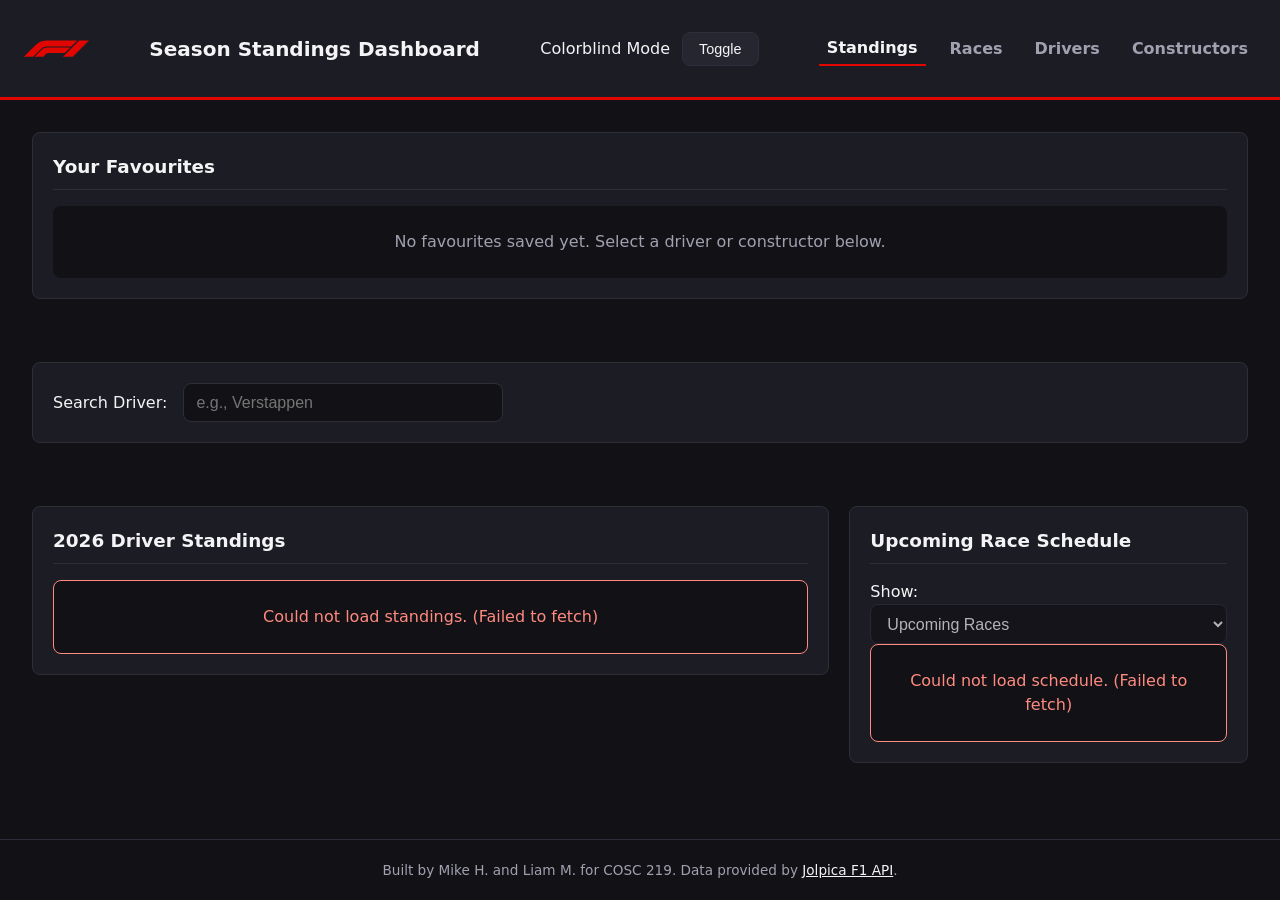
<file: index.html>
<!DOCTYPE html>
<html lang="en">

<head>
  <meta charset="UTF-8">
  <meta name="viewport" content="width=device-width, initial-scale=1.0">
  <title>Formula 1 Season Dashboard</title>
  <link rel="stylesheet" href="css/style.css">
  <script type="module" src="js/main.js" defer></script>
  <link rel="icon" type="image/svg+xml" href="assets/f1-logo.svg">
</head>

<body class="dark-mode">

  <header>
    <div class="logo-container">
      <img src="assets/f1-logo.svg" alt="Formula 1 Logo" id="f1-logo">
    </div>
    <h1>Season Standings Dashboard</h1>

    <div class="controls">
      <label for="colorblind-toggle">Colorblind Mode</label>
      <button id="colorblind-toggle" aria-pressed="false">Toggle</button>
    </div>

    <nav aria-label="Main navigation">
      <a href="index.html" aria-current="page">Standings</a>
      <a href="races.html">Races</a>
      <a href="drivers.html">Drivers</a>
      <a href="constructors.html">Constructors</a>
    </nav>
  </header>

  <main>
    <section id="favourites-section" aria-labelledby="favourites-heading">
      <h2 id="favourites-heading">Your Favourites</h2>
      <div id="favourites-container">
        <p class="empty-state">No favourites saved yet. Select a driver or constructor below.</p>
      </div>
    </section>

    <section id="filters-section" aria-labelledby="filters-heading">
      <h2 id="filters-heading" class="visually-hidden">Filter Standings</h2>
      <form id="filter-form">
        <label for="driver-search">Search Driver:</label>
        <input type="text" id="driver-search" placeholder="e.g., Verstappen">
      </form>
    </section>

    <section id="standings-section" aria-labelledby="standings-heading">
      <h2 id="standings-heading">2026 Driver Standings</h2>

      <div id="standings-loading" class="ui-state">Loading data from Jolpica F1...</div>
      <div id="standings-error" class="ui-state hidden" aria-live="assertive"></div>

      <div id="standings-loaded" class="hidden">
        <table id="standings-table">
          <thead>
            <tr>
              <th scope="col">Pos</th>
              <th scope="col">Driver</th>
              <th scope="col">Constructor</th>
              <th scope="col">Points</th>
              <th scope="col">Action</th>
            </tr>
          </thead>
          <tbody id="standings-body">
          </tbody>
        </table>
        <p id="search-empty" class="empty-state hidden" role="status">No drivers match your search.</p>
      </div>
    </section>

    <section id="schedule-section" aria-labelledby="schedule-heading">
      <h2 id="schedule-heading">Upcoming Race Schedule</h2>
      <label for="schedule-filter">Show:</label>
      <select id="schedule-filter">
        <option value="upcoming">Upcoming Races</option>
        <option value="all">All Races</option>
      </select>
      <div id="schedule-loading" class="ui-state">Loading schedule...</div>
      <div id="schedule-error" class="ui-state hidden" aria-live="assertive"></div>

      <ul id="schedule-list" class="hidden">
      </ul>
    </section>
  </main>

  <footer>
    <p>Built by Mike H. and Liam M. for COSC 219. Data provided by <a href="https://jolpi.ca/" target="_blank">Jolpica
        F1 API</a>.</p>
  </footer>

</body>

</html>
</file>
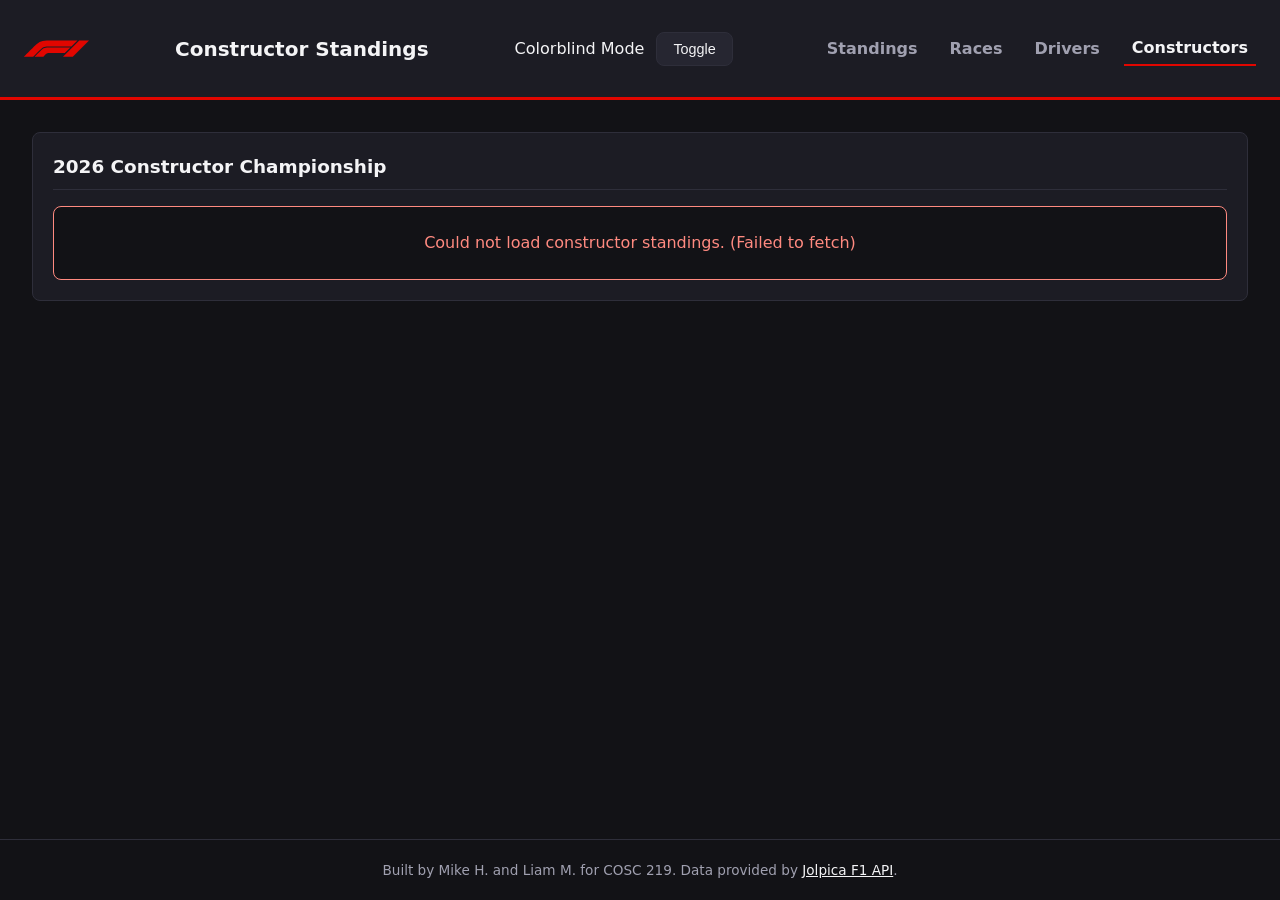
<file: constructors.html>
<!DOCTYPE html>
<html lang="en">

<head>
    <meta charset="UTF-8">
    <meta name="viewport" content="width=device-width, initial-scale=1.0">
    <title>Constructor Standings — Formula 1 Season Dashboard</title>
    <link rel="stylesheet" href="css/style.css">
    <script type="module" src="js/constructors.js" defer></script>
    <link rel="icon" type="image/svg+xml" href="assets/f1-logo.svg">
</head>

<body class="dark-mode">

    <header>
        <div class="logo-container">
            <img src="assets/f1-logo.svg" alt="Formula 1 Logo" id="f1-logo">
        </div>
        <h1>Constructor Standings</h1>

        <div class="controls">
            <label for="colorblind-toggle">Colorblind Mode</label>
            <button id="colorblind-toggle" aria-pressed="false">Toggle</button>
        </div>

        <nav aria-label="Main navigation">
            <a href="index.html">Standings</a>
            <a href="races.html">Races</a>
            <a href="drivers.html">Drivers</a>
            <a href="constructors.html" aria-current="page">Constructors</a>
        </nav>
    </header>

    <main class="single-column">
        <section id="constructors-section" aria-labelledby="constructors-heading">
            <h2 id="constructors-heading">2026 Constructor Championship</h2>

            <div id="constructors-loading" class="ui-state">Loading constructor standings from Jolpica F1...</div>
            <div id="constructors-error" class="ui-state hidden" aria-live="assertive"></div>

            <div id="constructors-loaded" class="table-wrapper hidden">
                <table class="data-table">
                    <thead>
                        <tr>
                            <th scope="col">Pos</th>
                            <th scope="col">Constructor</th>
                            <th scope="col">Nationality</th>
                            <th scope="col">Wins</th>
                            <th scope="col">Points</th>
                        </tr>
                    </thead>
                    <tbody id="constructors-body">
                    </tbody>
                </table>
            </div>
        </section>
    </main>

    <footer>
        <p>Built by Mike H. and Liam M. for COSC 219. Data provided by <a href="https://jolpi.ca/"
                target="_blank">Jolpica
                F1 API</a>.</p>
    </footer>

</body>

</html>
</file>
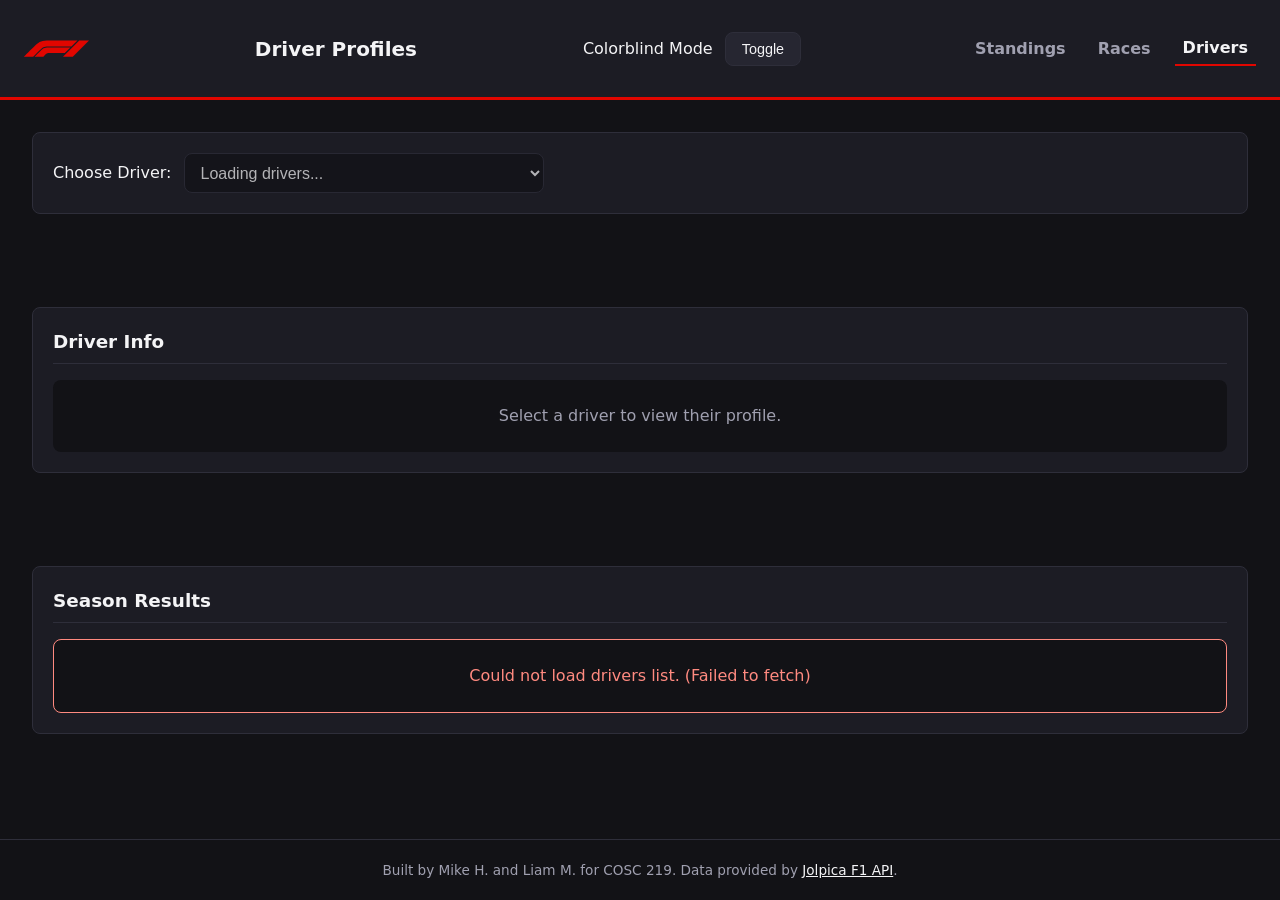
<file: drivers.html>
<!DOCTYPE html>
<html lang="en">

<head>
    <meta charset="UTF-8">
    <meta name="viewport" content="width=device-width, initial-scale=1.0">
    <title>Driver Profiles — Formula 1 Season Dashboard</title>
    <link rel="stylesheet" href="css/style.css">
    <script type="module" src="js/drivers.js" defer></script>
    <link rel="icon" type="image/svg+xml" href="assets/f1-logo.svg">
</head>

<body class="dark-mode">

    <header>
        <div class="logo-container">
            <img src="assets/f1-logo.svg" alt="Formula 1 Logo" id="f1-logo">
        </div>
        <h1>Driver Profiles</h1>

        <div class="controls">
            <label for="colorblind-toggle">Colorblind Mode</label>
            <button id="colorblind-toggle" aria-pressed="false">Toggle</button>
        </div>

        <nav aria-label="Main navigation">
            <a href="index.html">Standings</a>
            <a href="races.html">Races</a>
            <a href="drivers.html" aria-current="page">Drivers</a>
        </nav>
    </header>

    <main class="single-column">
        <section id="driver-selector-section" aria-labelledby="driver-selector-heading">
            <h2 id="driver-selector-heading" class="visually-hidden">Select a Driver</h2>
            <form class="selector-form">
                <label for="driver-select">Choose Driver:</label>
                <select id="driver-select" disabled>
                    <option value="">Loading drivers...</option>
                </select>
            </form>
        </section>

        <section id="driver-bio-section" aria-labelledby="driver-bio-heading">
            <h2 id="driver-bio-heading">Driver Info</h2>
            <div id="driver-bio-card" class="bio-grid">
                <p class="empty-state">Select a driver to view their profile.</p>
            </div>
        </section>

        <section id="driver-results-section" aria-labelledby="driver-results-heading">
            <h2 id="driver-results-heading">Season Results</h2>

            <div id="driver-loading" class="ui-state">Loading driver results from Jolpica F1...</div>
            <div id="driver-error" class="ui-state hidden" aria-live="assertive"></div>

            <div id="driver-loaded" class="table-wrapper hidden">
                <table class="data-table">
                    <thead>
                        <tr>
                            <th scope="col">Round</th>
                            <th scope="col">Grand Prix</th>
                            <th scope="col">Grid</th>
                            <th scope="col">Finish</th>
                            <th scope="col">Points</th>
                            <th scope="col">Status</th>
                        </tr>
                    </thead>
                    <tbody id="driver-results-body">
                    </tbody>
                </table>
            </div>
        </section>
    </main>

    <footer>
        <p>Built by Mike H. and Liam M. for COSC 219. Data provided by <a href="https://jolpi.ca/"
                target="_blank">Jolpica
                F1 API</a>.</p>
    </footer>

</body>

</html>
</file>
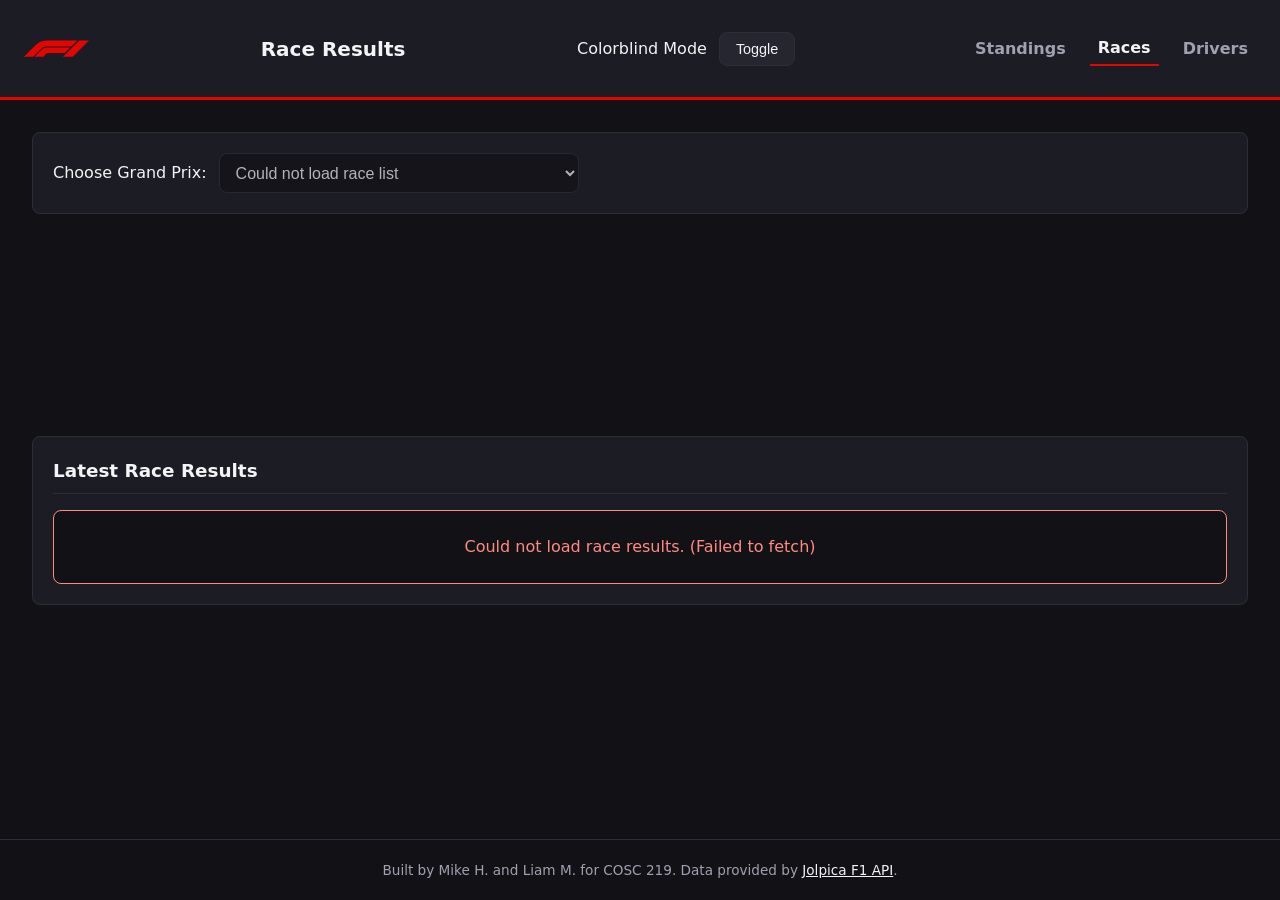
<file: races.html>
<!DOCTYPE html>
<html lang="en">

<head>
    <meta charset="UTF-8">
    <meta name="viewport" content="width=device-width, initial-scale=1.0">
    <title>Race Results — Formula 1 Season Dashboard</title>
    <link rel="stylesheet" href="css/style.css">
    <script type="module" src="js/races.js" defer></script>
    <link rel="icon" type="image/svg+xml" href="assets/f1-logo.svg">
</head>

<body class="dark-mode">

    <header>
        <div class="logo-container">
            <img src="assets/f1-logo.svg" alt="Formula 1 Logo" id="f1-logo">
        </div>
        <h1>Race Results</h1>

        <div class="controls">
            <label for="colorblind-toggle">Colorblind Mode</label>
            <button id="colorblind-toggle" aria-pressed="false">Toggle</button>
        </div>

        <nav aria-label="Main navigation">
            <a href="index.html">Standings</a>
            <a href="races.html" aria-current="page">Races</a>
            <a href="drivers.html">Drivers</a>
        </nav>
    </header>

    <main class="single-column">
        <section id="race-selector-section" aria-labelledby="race-selector-heading">
            <h2 id="race-selector-heading" class="visually-hidden">Select a Race</h2>
            <form class="selector-form">
                <label for="race-select">Choose Grand Prix:</label>
                <select id="race-select" disabled>
                    <option value="">Loading races...</option>
                </select>
            </form>
        </section>

        <section id="race-results-section" aria-labelledby="race-results-heading">
            <h2 id="race-results-heading">Latest Race Results</h2>

            <div id="race-loading" class="ui-state">Loading race results from Jolpica F1...</div>
            <div id="race-error" class="ui-state hidden" aria-live="assertive"></div>

            <div id="race-loaded" class="table-wrapper hidden">
                <table class="data-table">
                    <thead>
                        <tr>
                            <th scope="col">Pos</th>
                            <th scope="col">Driver</th>
                            <th scope="col">Constructor</th>
                            <th scope="col">Grid</th>
                            <th scope="col">Time / Status</th>
                            <th scope="col">Points</th>
                        </tr>
                    </thead>
                    <tbody id="race-results-body">
                    </tbody>
                </table>
            </div>
        </section>
    </main>

    <footer>
        <p>Built by Mike H. and Liam M. for COSC 219. Data provided by <a href="https://jolpi.ca/"
                target="_blank">Jolpica
                F1 API</a>.</p>
    </footer>

</body>

</html>
</file>
<file: css/style.css>
/* =========================================
   CSS Variables
   ========================================= */
:root {
    /* Base UI Colors */
    --bg-page: #121216;
    --bg-surface: #1c1c24;
    --bg-surface-hover: #262631;
    --border-color: #2e2e3a;
    --text-primary: #f4f4f6;
    --text-muted: #a0a0b0;
    --accent-f1: #e10600;
    --focus-ring: #ffd166;

    /* 2026 Constructor Colors (Default) */
    --team-mercedes: #27f4d2;
    --team-ferrari: #e8002d;
    --team-red-bull: #3671c6;
    --team-mclaren: #ff8000;
    --team-racing-bulls: #6692ff;
    --team-alpine: #ff87bc;
    --team-haas: #b6babd;
    --team-audi: #ff2d00;
    --team-williams: #64c4ff;
    --team-aston-martin: #229971;
    --team-cadillac: #c5b358;

    --radius: 8px;
    --gap: 1.25rem;
}

/* Colorblind-Safe Constructor Overrides */
body.colorblind {
    --team-mercedes: #56b4e9;
    --team-ferrari: #d55e00;
    --team-red-bull: #0072b2;
    --team-mclaren: #e69f00;
    --team-racing-bulls: #cc79a7;
    --team-alpine: #f0e442;
    --team-haas: #d9d9d9;
    --team-audi: #ff6e54;
    --team-williams: #88ccee;
    --team-aston-martin: #009e73;
    --team-cadillac: #ddcc77;
}

/* =========================================
   Reset & Base Typography
   ========================================= */
*,
*::before,
*::after {
    box-sizing: border-box;
    margin: 0;
    padding: 0;
}

body {
    font-family: system-ui, -apple-system, BlinkMacSystemFont, "Segoe UI", Roboto, sans-serif;
    background-color: var(--bg-page);
    color: var(--text-primary);
    line-height: 1.5;
    min-height: 100vh;
    display: flex;
    flex-direction: column;
}

:focus-visible {
    outline: 3px solid var(--focus-ring);
    outline-offset: 2px;
}

/* =========================================
   Utility Classes
   ========================================= */
.hidden {
    display: none !important;
}

.visually-hidden {
    position: absolute;
    width: 1px;
    height: 1px;
    padding: 0;
    margin: -1px;
    overflow: hidden;
    clip: rect(0, 0, 0, 0);
    white-space: nowrap;
    border: 0;
}

/* =========================================
   Header & Controls
   ========================================= */
header {
    background-color: var(--bg-surface);
    border-bottom: 3px solid var(--accent-f1);
    min-height: 75px;
    padding: 1rem 1.5rem;
    display: flex;
    flex-wrap: wrap;
    align-items: center;
    justify-content: space-between;
    gap: 1rem;
}

header nav {
    display: flex;
    gap: 1rem;
    align-items: center;
}

header nav a {
    color: var(--text-muted);
    text-decoration: none;
    font-weight: 600;
    padding: 0.25rem 0.5rem;
    border-radius: var(--radius);
    transition: color 0.15s ease;
}

header nav a:hover,
header nav a[aria-current="page"] {
    color: var(--text-primary);
}

header nav a[aria-current="page"] {
    border-bottom: 2px solid var(--accent-f1);
    border-radius: 0;
}

.logo-container img {
    height: 65px;
    width: auto;
    display: block;
}

header h1 {
    font-size: 1.25rem;
    font-weight: 700;
}

.controls {
    display: flex;
    align-items: center;
    gap: 0.75rem;
}

/* =========================================
   Buttons & Form Inputs
   ========================================= */
button {
    background-color: var(--bg-surface-hover);
    color: var(--text-primary);
    border: 1px solid var(--border-color);
    border-radius: var(--radius);
    padding: 0.5rem 1rem;
    font-size: 0.9rem;
    cursor: pointer;
    transition: background-color 0.15s ease, border-color 0.15s ease;
}

button:hover {
    background-color: #323242;
    border-color: var(--text-muted);
}

button[aria-pressed="true"] {
    background-color: var(--accent-f1);
    border-color: var(--accent-f1);
    color: #ffffff;
    font-weight: 600;
}

input[type="text"] {
    width: 100%;
    max-width: 320px;
    padding: 0.6rem 0.75rem;
    background-color: var(--bg-page);
    color: var(--text-primary);
    border: 1px solid var(--border-color);
    border-radius: var(--radius);
    font-size: 1rem;
}

/* =========================================
   Main Layout
   ========================================= */
main {
    flex: 1;
    width: 100%;
    max-width: 1400px;
    margin: 0 auto;
    padding: 1.5rem 1rem;
    display: grid;
    grid-template-columns: 1fr;
    gap: var(--gap);
}

section {
    background-color: var(--bg-surface);
    border: 1px solid var(--border-color);
    border-radius: var(--radius);
    padding: 1.25rem;
}

section h2 {
    font-size: 1.15rem;
    margin-bottom: 1rem;
    border-bottom: 1px solid var(--border-color);
    padding-bottom: 0.5rem;
}

#filter-form {
    display: flex;
    flex-direction: column;
    gap: 0.5rem;
}

/* =========================================
   UI States
   ========================================= */
.ui-state,
.empty-state {
    padding: 1.5rem;
    text-align: center;
    color: var(--text-muted);
    background-color: var(--bg-page);
    border-radius: var(--radius);
}

#standings-error,
#schedule-error {
    color: #ff8a80;
    border: 1px solid #ff8a80;
}

/* =========================================
   Standings Table & Schedule List
   ========================================= */
#standings-loaded {
    overflow-x: auto;
}

#standings-table {
    width: 100%;
    border-collapse: collapse;
    text-align: left;
    font-size: 0.95rem;
}

#standings-table th,
#standings-table td {
    padding: 0.75rem 0.5rem;
    border-bottom: 1px solid var(--border-color);
}

#standings-table th {
    color: var(--text-muted);
    font-weight: 600;
}

#schedule-list {
    list-style: none;
    display: flex;
    flex-direction: column;
    gap: 1rem;
    margin-top: 1rem;
}

#schedule-list li {
    background-color: var(--bg-page);
    padding: 0.85rem 1rem;
    border-radius: var(--radius);
    border-left: 4px solid var(--accent-f1);

    display: flex;
    flex-direction: column;
    gap: 0.4rem;
}
.race-date {
    color: var(--text-muted);
    font-size: 0.9rem;
}

.team-badge {
    display: inline-flex;
    align-items: center;
    gap: 0.5rem;
}

.team-badge::before {
    content: "";
    display: inline-block;
    width: 4px;
    height: 1.1em;
    border-radius: 2px;
    background-color: var(--team-color, var(--text-muted));
}

/* =========================================
   Footer
   ========================================= */
footer {
    text-align: center;
    padding: 1.25rem;
    color: var(--text-muted);
    font-size: 0.85rem;
    border-top: 1px solid var(--border-color);
}

footer a {
    color: var(--text-primary);
}

/* =========================================
   Favourites Section
   ========================================= */
#favourites-container {
    display: grid;
    grid-template-columns: repeat(auto-fit, minmax(220px, 1fr));
    gap: 1rem;
}

.fav-card {
    background-color: var(--bg-page);
    border: 1px solid var(--border-color);
    border-left: 4px solid var(--team-color, var(--accent-f1));
    border-radius: var(--radius);
    padding: 0.85rem 1rem;
    display: flex;
    justify-content: space-between;
    align-items: center;
    gap: 0.75rem;
}

.fav-card-label {
    font-size: 0.75rem;
    text-transform: uppercase;
    color: var(--text-muted);
}

.action-buttons {
    display: flex;
    flex-wrap: wrap;
    gap: 0.4rem;
}

.action-buttons button {
    padding: 0.35rem 0.65rem;
    font-size: 0.8rem;
}

/* =========================================
   Races & Drivers Pages
   ========================================= */
.selector-form {
    display: flex;
    flex-wrap: wrap;
    align-items: center;
    gap: 0.75rem;
}

select {
    width: 100%;
    max-width: 360px;
    padding: 0.6rem 0.75rem;
    background-color: var(--bg-page);
    color: var(--text-primary);
    border: 1px solid var(--border-color);
    border-radius: var(--radius);
    font-size: 1rem;
    cursor: pointer;
}

.table-wrapper {
    overflow-x: auto;
}

.data-table {
    width: 100%;
    border-collapse: collapse;
    text-align: left;
    font-size: 0.95rem;
}

.data-table th,
.data-table td {
    padding: 0.75rem 0.5rem;
    border-bottom: 1px solid var(--border-color);
}

.data-table th {
    color: var(--text-muted);
    font-weight: 600;
}

#race-error,
#driver-error,
#constructors-error {
    color: #ff8a80;
    border: 1px solid #ff8a80;
}

.fav-row {
    background-color: var(--bg-surface-hover);
    font-weight: 600;
}

.bio-grid {
    display: grid;
    grid-template-columns: repeat(auto-fit, minmax(160px, 1fr));
    gap: 1rem;
}

.bio-stat {
    background-color: var(--bg-page);
    border: 1px solid var(--border-color);
    border-radius: var(--radius);
    padding: 0.85rem 1rem;
}

.bio-stat-label {
    font-size: 0.75rem;
    text-transform: uppercase;
    color: var(--text-muted);
    margin-bottom: 0.25rem;
}

.bio-stat-value {
    font-size: 1.05rem;
    font-weight: 600;
}

/* =========================================
   Desktop Breakpoint
   ========================================= */
@media (min-width: 900px) {
    main {
        padding: 2rem;
        grid-template-columns: 2fr 1fr;
        align-items: start;
    }

    main.single-column {
        grid-template-columns: 1fr;
    }

    #favourites-section,
    #filters-section {
        grid-column: 1 / -1;
    }

    #filter-form {
        flex-direction: row;
        align-items: center;
        gap: 1rem;
    }
}
</file>
